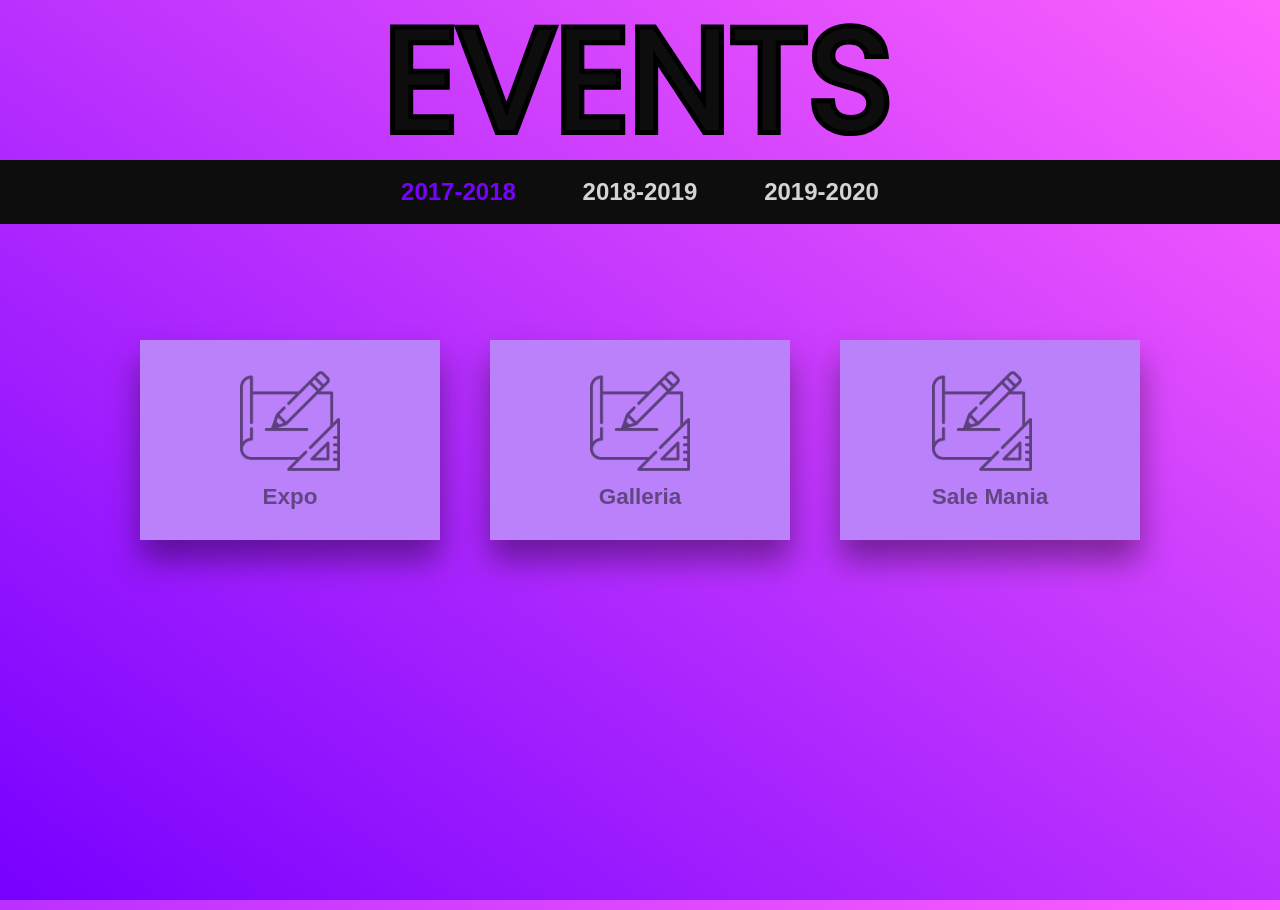
<file: index.html>
<!DOCTYPE html>
<html lang="en">

<head>
    <meta charset="UTF-8" />
    <meta name="viewport" content="width=device-width, initial-scale=1.0" />
    <meta http-equiv="X-UA-Compatible" content="ie=edge" />
    <link rel="stylesheet" href="events.css" />
    <title>Events Demo</title>
</head>

<body>
    <header>
        <!-- Events animated header -->
        <div>
            <svg width="500" height="114" viewBox="0 0 500 114" fill="none" xmlns="http://www.w3.org/2000/svg" id="events">
          <path
            d="M57.268 50.84V48.34H54.768H20.692V19.788H59.088H61.588V17.288V6.488V3.988H59.088H5.08801H2.58801V6.488V107V109.5H5.08801H59.088H61.588V107V96.2V93.7H59.088H20.692V64.14H54.768H57.268V61.64V50.84ZM164.199 7.51459L165.476 4.132H161.86H148.036H146.286L145.687 5.77607L116.5 85.874L87.3131 5.77607L86.714 4.132H84.9641H70.9961H67.3808L68.6571 7.51459L106.529 107.883L107.139 109.5H108.868H123.988H125.717L126.327 107.883L164.199 7.51459ZM228.409 50.84V48.34H225.909H191.833V19.788H230.229H232.729V17.288V6.488V3.988H230.229H176.229H173.729V6.488V107V109.5H176.229H230.229H232.729V107V96.2V93.7H230.229H191.833V64.14H225.909H228.409V61.64V50.84ZM328.969 109.5H331.469V107V6.488V3.988H328.969H315.865H313.365V6.488V77.9444L265.247 5.10995L264.505 3.988H263.161H250.057H247.557V6.488V107V109.5H250.057H263.161H265.661V107V35.4121L313.778 108.376L314.519 109.5H315.865H328.969ZM415.583 6.632V4.132H413.083H345.115H342.615V6.632V17.288V19.788H345.115H370.119V107V109.5H372.619H385.723H388.223V107V19.788H413.083H415.583V17.288V6.632ZM442.131 106.821L442.156 106.832L442.181 106.843C447.82 109.304 454.12 110.508 461.037 110.508C468.275 110.508 474.691 109.099 480.205 106.186C485.638 103.316 489.842 99.5148 492.701 94.7502C495.519 90.0535 496.945 85.0027 496.945 79.64C496.945 72.9508 495.426 67.3512 492.097 63.1272C488.984 59.0845 485.205 56.0759 480.765 54.1681C476.573 52.2737 471.117 50.4134 464.443 48.5753C459.028 47.0554 454.851 45.7398 451.881 44.6283C449.255 43.5204 447.034 41.9638 445.188 39.9563C443.656 38.1946 442.801 35.8477 442.801 32.696C442.801 28.2398 444.277 25.0712 447.053 22.8349L447.07 22.8218L447.085 22.8085C450.001 20.3792 453.859 19.068 458.877 19.068C464.305 19.068 468.39 20.4401 471.383 22.9483L471.399 22.9612L471.415 22.9739C474.562 25.5263 476.171 28.337 476.556 31.4221L476.83 33.612H479.037H493.437H496.196L495.925 30.8663C495.091 22.4267 491.352 15.5583 484.756 10.4247C478.266 5.29882 470.001 2.836 460.173 2.836C453.349 2.836 447.18 4.04118 441.718 6.51461L441.71 6.51832L441.701 6.5221C436.324 9.00381 432.06 12.5615 428.998 17.2082C425.922 21.8741 424.409 27.2087 424.409 33.128C424.409 39.7257 425.881 45.2957 429.079 49.5958L429.1 49.6248L429.123 49.6531C432.235 53.5957 435.963 56.5514 440.304 58.4571L440.314 58.4615L440.324 58.4659C444.514 60.2615 449.971 62.0253 456.653 63.7687C461.984 65.1968 466.151 66.512 469.193 67.71C472.016 68.8223 474.319 70.4247 476.152 72.5076C477.785 74.3632 478.697 76.8556 478.697 80.216C478.697 84.3987 477.179 87.7381 474.086 90.424C471.12 92.9877 466.874 94.42 461.037 94.42C454.907 94.42 450.618 92.9384 447.777 90.3494C444.859 87.5042 443.208 84.0752 442.788 79.9622L442.559 77.716H440.301H426.333H423.789L423.833 80.2599C423.938 86.2011 425.616 91.5419 428.897 96.1999L428.905 96.211L428.913 96.222C432.17 100.739 436.606 104.263 442.131 106.821Z"
            stroke="black"
            stroke-width="5"
          />
        </svg>
        </div>
        <nav>
            <ul>
                <li class="selected">2017-2018</li>
                <li><a href="#">2018-2019</a></li>
                <li><a href="#">2019-2020</a></li>
            </ul>
        </nav>
    </header>
    <!-- Event Cards -->
    <main>
        <div class="container">
            <div class="card">
                <div class="face face1">
                    <div class="content">
                        <img src="sketch.png" alt="text" />
                        <h3>Expo</h3>
                    </div>
                </div>
                <div class="face face2">
                    <div class="content">
                        <p>
                            Lorem, ipsum dolor sit amet consectetur adipisicing elit. Delectus illo rem officiis similique totam rerum accusamus molestias itaque omnis quo!
                        </p>
                        <a href="#">Read More</a>
                    </div>
                </div>
            </div>
            <div class="card">
                <div class="face face1">
                    <div class="content">
                        <img src="sketch.png" alt="text" />
                        <h3>Galleria</h3>
                    </div>
                </div>
                <div class="face face2">
                    <div class="content">
                        <p>
                            Lorem, ipsum dolor sit amet consectetur adipisicing elit. Delectus illo rem officiis similique totam rerum accusamus molestias itaque omnis quo!
                        </p>
                        <a href="#">Read More</a>
                    </div>
                </div>
            </div>
            <div class="card">
                <div class="face face1">
                    <div class="content">
                        <img src="sketch.png" alt="text" />
                        <h3>Sale Mania</h3>
                    </div>
                </div>
                <div class="face face2">
                    <div class="content">
                        <p>
                            Lorem, ipsum dolor sit amet consectetur adipisicing elit. Delectus illo rem officiis similique totam rerum accusamus molestias itaque omnis quo!
                        </p>
                        <a href="#">Read More</a>
                    </div>
                </div>
            </div>
        </div>
        <!-- <br />	-->
    </main>
    <div id="animate-bg">
        <ul class="box-area">
            <li></li>
            <li></li>
            <li></li>
            <li></li>
            <li></li>
            <li></li>
        </ul>
    </div>
</body>

</html>
</file>
<file: events.css>
html {
  height: 100%;
}

#animate-bg {
  padding: 0;
  margin: 0;
  width: 100%;
  height: 40vh;
  z-index: -10;
}

.box-area {
  position: absolute;
  top: 0;
  left: 0;
  width: 80%;
  height: 100%;
  overflow: hidden;
  -webkit-animation: vertical 10s ease 3s infinite forwards;
          animation: vertical 10s ease 3s infinite forwards;
  z-index: inherit;
}

.box-area li {
  position: absolute;
  display: block;
  list-style: none;
  height: 25px;
  width: 25px;
  background: rgba(0, 0, 0, 0.2);
  -webkit-animation: rotation 20s linear infinite;
          animation: rotation 20s linear infinite;
  bottom: -150px;
  z-index: -5;
}

.box-area li:nth-child(1) {
  left: 86%;
  width: 125px;
  height: 125px;
  -webkit-animation-delay: 0s;
          animation-delay: 0s;
}

.box-area li:nth-child(2) {
  left: 12%;
  width: 55px;
  height: 55px;
  -webkit-animation-delay: 1.5s;
          animation-delay: 1.5s;
  -webkit-animation-duration: 10s;
          animation-duration: 10s;
}

.box-area li:nth-child(3) {
  left: 70%;
  width: 75px;
  height: 75px;
  -webkit-animation-delay: 2.5s;
          animation-delay: 2.5s;
  -webkit-animation-duration: 10s;
          animation-duration: 10s;
}

.box-area li:nth-child(4) {
  left: 6%;
  width: 25px;
  height: 25px;
  -webkit-animation-delay: 3s;
          animation-delay: 3s;
  -webkit-animation-duration: 20s;
          animation-duration: 20s;
}

.box-area li:nth-child(5) {
  left: 46%;
  width: 125px;
  height: 125px;
  -webkit-animation-delay: 1.5s;
          animation-delay: 1.5s;
  -webkit-animation-duration: 20s;
          animation-duration: 20s;
}

.box-area li:nth-child(6) {
  left: 95%;
  width: 15px;
  height: 15px;
  -webkit-animation-delay: 3s;
          animation-delay: 3s;
  -webkit-animation-duration: 10s;
          animation-duration: 10s;
}

@-webkit-keyframes rotation {
  0% {
    -webkit-transform: translateY(0) rotate(0deg);
            transform: translateY(0) rotate(0deg);
    opacity: 1;
  }
  100% {
    -webkit-transform: translateY(-800px) rotate(360deg);
            transform: translateY(-800px) rotate(360deg);
    opacity: 0;
  }
}

@keyframes rotation {
  0% {
    -webkit-transform: translateY(0) rotate(0deg);
            transform: translateY(0) rotate(0deg);
    opacity: 1;
  }
  100% {
    -webkit-transform: translateY(-800px) rotate(360deg);
            transform: translateY(-800px) rotate(360deg);
    opacity: 0;
  }
}

body {
  font-size: 10px;
  font-family: "Montserrat", sans-serif;
  margin: 0;
  color: #0d0d0d;
  background-color: #7700ff;
  background-image: -webkit-gradient(linear, left bottom, right top, from(#7700ff), to(#fd61fd));
  background-image: linear-gradient(to top right, #7700ff, #fd61fd);
}

header {
  display: -webkit-box;
  display: -ms-flexbox;
  display: flex;
  -webkit-box-pack: center;
      -ms-flex-pack: center;
          justify-content: center;
  -webkit-box-orient: horizontal;
  -webkit-box-direction: normal;
      -ms-flex-direction: row;
          flex-direction: row;
}

header div {
  display: -webkit-box;
  display: -ms-flexbox;
  display: flex;
}

#events {
  position: absolute;
  top: 5rem;
  left: 50%;
  -webkit-transform: translate(-50%, -50%);
          transform: translate(-50%, -50%);
  -webkit-animation: fill-anim 0.5s ease forwards 2s;
          animation: fill-anim 0.5s ease forwards 2s;
}

#events path {
  stroke-dasharray: 610px;
  stroke-dashoffset: 610px;
  -webkit-animation: appear-anim 2s ease forwards;
          animation: appear-anim 2s ease forwards;
}

@-webkit-keyframes appear-anim {
  to {
    stroke-dashoffset: 0%;
  }
}

@keyframes appear-anim {
  to {
    stroke-dashoffset: 0%;
  }
}

@-webkit-keyframes fill-anim {
  from {
    fill: transparent;
  }
  to {
    fill: #0d0d0d;
  }
}

@keyframes fill-anim {
  from {
    fill: transparent;
  }
  to {
    fill: #0d0d0d;
  }
}

nav {
  display: block;
  -webkit-box-orient: horizontal;
  -webkit-box-direction: normal;
      -ms-flex-direction: row;
          flex-direction: row;
  text-align: center;
  position: absolute;
  top: 10rem;
  left: 0;
  right: 0;
  -webkit-animation: nav-bg 0.5s ease forwards 2.5s;
          animation: nav-bg 0.5s ease forwards 2.5s;
}

nav ul {
  list-style: none;
  padding: 0;
}

nav ul li {
  display: -webkit-inline-box;
  display: -ms-inline-flexbox;
  display: inline-flex;
  -webkit-box-orient: vertical;
  -webkit-box-direction: normal;
      -ms-flex-direction: column;
          flex-direction: column;
  padding: 3rem;
  font-size: 1.5rem;
  font-weight: 800;
  position: relative;
  top: 250%;
  color: #d4d4d4;
  padding: 0.5rem 1rem;
  margin: 0 1rem;
  -webkit-animation: fade-in-fwd 0.6s cubic-bezier(0.39, 0.575, 0.565, 1) 3s both;
          animation: fade-in-fwd 0.6s cubic-bezier(0.39, 0.575, 0.565, 1) 3s both;
}

nav ul li a {
  text-decoration: none;
  color: #d4d4d4;
}

nav ul li a:hover {
  color: #7700ff;
}

@-webkit-keyframes nav-bg {
  from {
    background-color: transparent;
  }
  to {
    background-color: #0d0d0d;
  }
}

@keyframes nav-bg {
  from {
    background-color: transparent;
  }
  to {
    background-color: #0d0d0d;
  }
}

@-webkit-keyframes fade-in-fwd {
  0% {
    -webkit-transform: translateZ(-80px);
    transform: translateZ(-80px);
    opacity: 0;
  }
  100% {
    -webkit-transform: translateZ(0);
    transform: translateZ(0);
    opacity: 1;
  }
}

@keyframes fade-in-fwd {
  0% {
    -webkit-transform: translateZ(-80px);
    transform: translateZ(-80px);
    opacity: 0;
  }
  100% {
    -webkit-transform: translateZ(0);
    transform: translateZ(0);
    opacity: 1;
  }
}

main {
  font-size: 15px;
  display: -webkit-box;
  display: -ms-flexbox;
  display: flex;
  -webkit-box-orient: horizontal;
  -webkit-box-direction: normal;
      -ms-flex-direction: row;
          flex-direction: row;
  -webkit-box-align: center;
      -ms-flex-align: center;
          align-items: center;
  -webkit-box-pack: center;
      -ms-flex-pack: center;
          justify-content: center;
}

main .container {
  -webkit-box-align: center;
      -ms-flex-align: center;
          align-items: center;
  -webkit-box-pack: center;
      -ms-flex-pack: center;
          justify-content: center;
  width: 1000px;
  position: relative;
  top: 15rem;
  display: -webkit-box;
  display: -ms-flexbox;
  display: flex;
  -webkit-box-pack: justify;
      -ms-flex-pack: justify;
          justify-content: space-between;
}

main .container .card {
  position: relative;
}

main .container .card .face {
  width: 300px;
  height: 200px;
  -webkit-transition: 0.5s;
  transition: 0.5s;
}

main .container .card .face1 {
  position: relative;
  background-color: #ba81fb;
  color: #000;
  display: -webkit-box;
  display: -ms-flexbox;
  display: flex;
  -webkit-box-pack: center;
      -ms-flex-pack: center;
          justify-content: center;
  -webkit-box-align: center;
      -ms-flex-align: center;
          align-items: center;
  z-index: 1;
  -webkit-transform: translateY(100px);
          transform: translateY(100px);
}

main .container .card .face1 .content {
  opacity: 0.5;
  -webkit-transition: 0.5s;
  transition: 0.5s;
}

main .container .card .face1 .content img {
  max-width: 100px;
}

main .container .card .face1 .content h3 {
  margin: 10px 0 0;
  padding: 0;
  color: #0d0d0d;
  text-align: center;
  font-size: 1.5em;
}

main .container .card .face2 {
  position: relative;
  background-color: #fff;
  display: -webkit-box;
  display: -ms-flexbox;
  display: flex;
  -webkit-box-pack: center;
      -ms-flex-pack: center;
          justify-content: center;
  -webkit-box-align: center;
      -ms-flex-align: center;
          align-items: center;
  padding: 20px;
  -webkit-box-sizing: border-box;
          box-sizing: border-box;
  -webkit-box-shadow: 0 20px 30px rgba(0, 0, 0, 0.4);
          box-shadow: 0 20px 30px rgba(0, 0, 0, 0.4);
  -webkit-transform: translateY(-100px);
          transform: translateY(-100px);
}

main .container .card .face2 .content p {
  margin: 0;
  padding: 0;
}

main .container .card .face2 .content a {
  margin: 15px 0 0;
  display: inline-block;
  text-decoration: none;
  font-weight: 900;
  color: #333;
  padding: 5px;
  border: 1px solid #333;
}

main .container .card .face2 .content a:hover {
  background: #333;
  color: #fff;
}

main .container .card:hover .face1 {
  background: #6455eb;
  -webkit-transform: translateY(0px);
          transform: translateY(0px);
}

main .container .card:hover .face1 .content {
  opacity: 1;
}

main .container .card:hover .face2 {
  -webkit-transform: translateY(0px);
          transform: translateY(0px);
}

.selected {
  color: #7700ff;
}
/*# sourceMappingURL=events.css.map */
</file>
